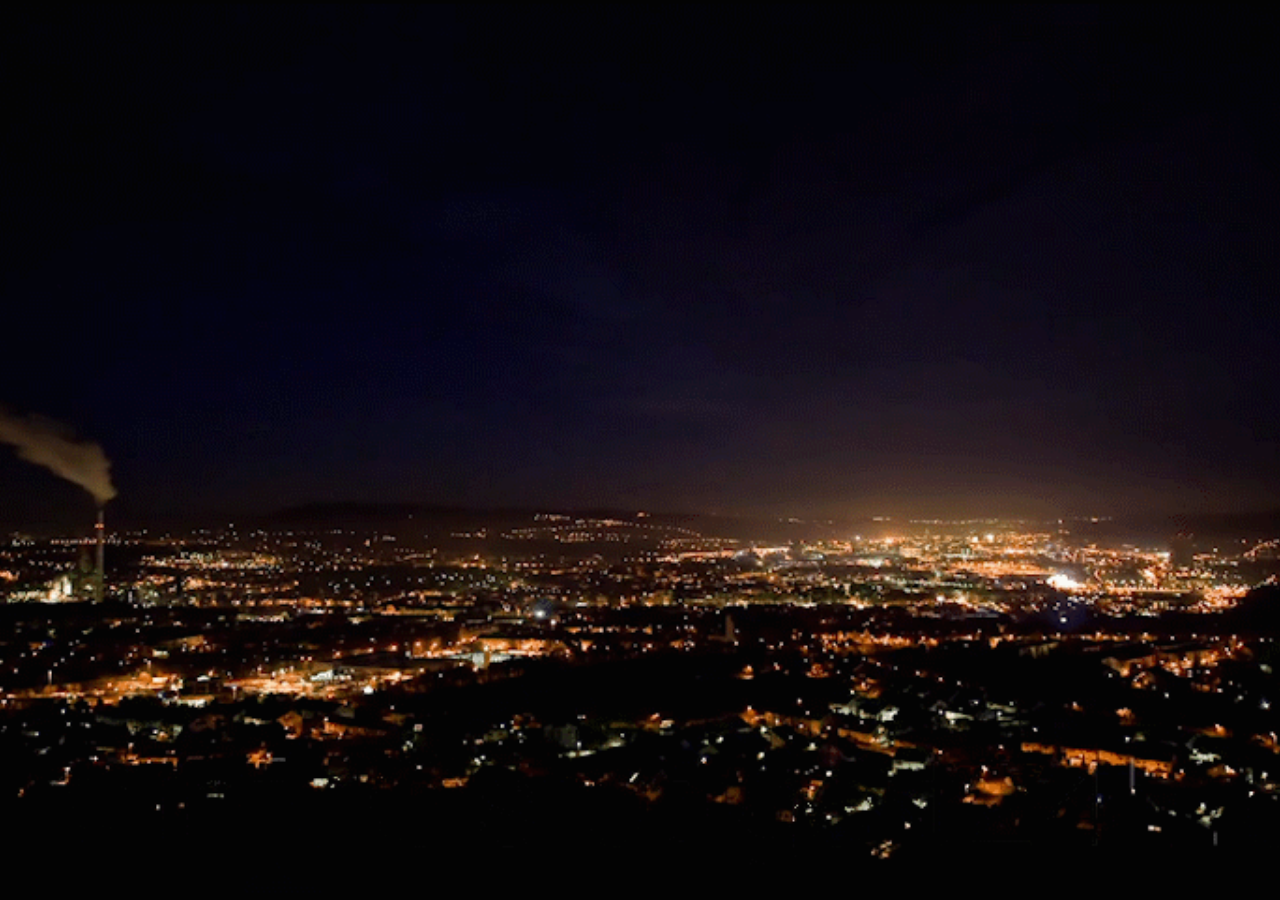
<file: Task_1/index.html>
<!DOCTYPE html>
<html>
<head>
  <meta charset="utf-8">
  <meta name="viewport" content="width=device-width, initial-scale=1">
  <link rel="stylesheet" href="https://maxcdn.bootstrapcdn.com/bootstrap/3.3.7/css/bootstrap.min.css" integrity="sha384-BVYiiSIFeK1dGmJRAkycuHAHRg32OmUcww7on3RYdg4Va+PmSTsz/K68vbdEjh4u" crossorigin="anonymous">
  <link rel="shortcut icon" href="img/icon.ico" type="image/x-icon">
  <link href="https://fonts.googleapis.com/css?family=Heebo|Mallanna|Quicksand" rel="stylesheet">
  <link rel="stylesheet" href="styles/styles.css">
  <title>Weather</title>
</head>
<body>
  <div class="container">
    <div class="main">
      <p id="time_zone"></p>
      <p id="date"></p>
      <img id="weather_img" src="img/11.png">
      <p id="temperature"></p>
      <p id="out"></p>
      <p id="current_weather"></p>
      <p id="humidity"></p>
      <p id="pressure"></p>
    </div>
    <div class="buttons">
      <button type="button" id="yesterday">Yesterday</button>
      <button type="button" id="today">Today</button>
      <button type="button" id="tomorrow">Tomorrow</button>
    </div>
    <div class="footer">
      <p>Powered by Dark Sky
        <a href="https://darksky.net/poweredby/">
          <img src="img/darkskylogo.png">
        </a>
      </p>
    </div>
  </div>
  <script src="https://code.jquery.com/jquery-3.2.1.min.js"></script>
  <script src="script/script.js"></script>
</body>
</html>
</file>
<file: Task_1/styles/styles.css>
body {
  background: url(../img/12.gif);
  height: 100%;
  background-position: center;
  background-repeat: no-repeat;
  -webkit-background-size: cover;
  background-size: cover;
/*  font-family: 'Mallanna', sans-serif;*/
  font-family: 'Quicksand', sans-serif;
}

html {
  height: 100%;
  margin: 0;
}

button {
  cursor: pointer;
  background: #313131;
  color: #b6b6b6;
  border: 1px solid #1a1a1a;
  border-radius: 3px;
  width: 90px;
  height: 40px; 
  opacity: 0.9;
}

.main {
  color: #d2d2d2;
  border: 2px solid #090909;
  border-radius: 10px;
  background: #313131;
  opacity: 0.7;
  text-align: center;
  max-width: 400px;
  margin: 10px auto;
  /*margin-top: 40px;*/
}

.footer {
  color: #fff;
  border: 2px solid #090909;
  border-radius: 10px;
  background: #313131;
  opacity: 0.6;
  text-align: center;
  max-width: 200px;
  margin: auto;
  padding-top: 5px;
}

.buttons {
  max-width: 400px;
  margin: 10px auto;
  display: -webkit-flex;
  display: flex;
  -webkit-justify-content: space-around;
  justify-content: space-around;
}

.footer p a img {
  width: 20px;
  height: 20px;
}

#temperature {
  font-size: 40px;
}

#current_weather {
  font-size: 20px;
}

#humidity, #pressure, #date {
  font-size: 15px;
}

#date {
  font-weight: bold;
}

#time_zone {
  font-size: 25px;
  padding-top: 10px;
}

button:visited, button:hover, button:active {
  background: #1e1e1e;
  color: #ffffff;
  border: 1px solid #000;
  border-radius: 3px;
}

button:focus {
    outline: none;
}
</file>
